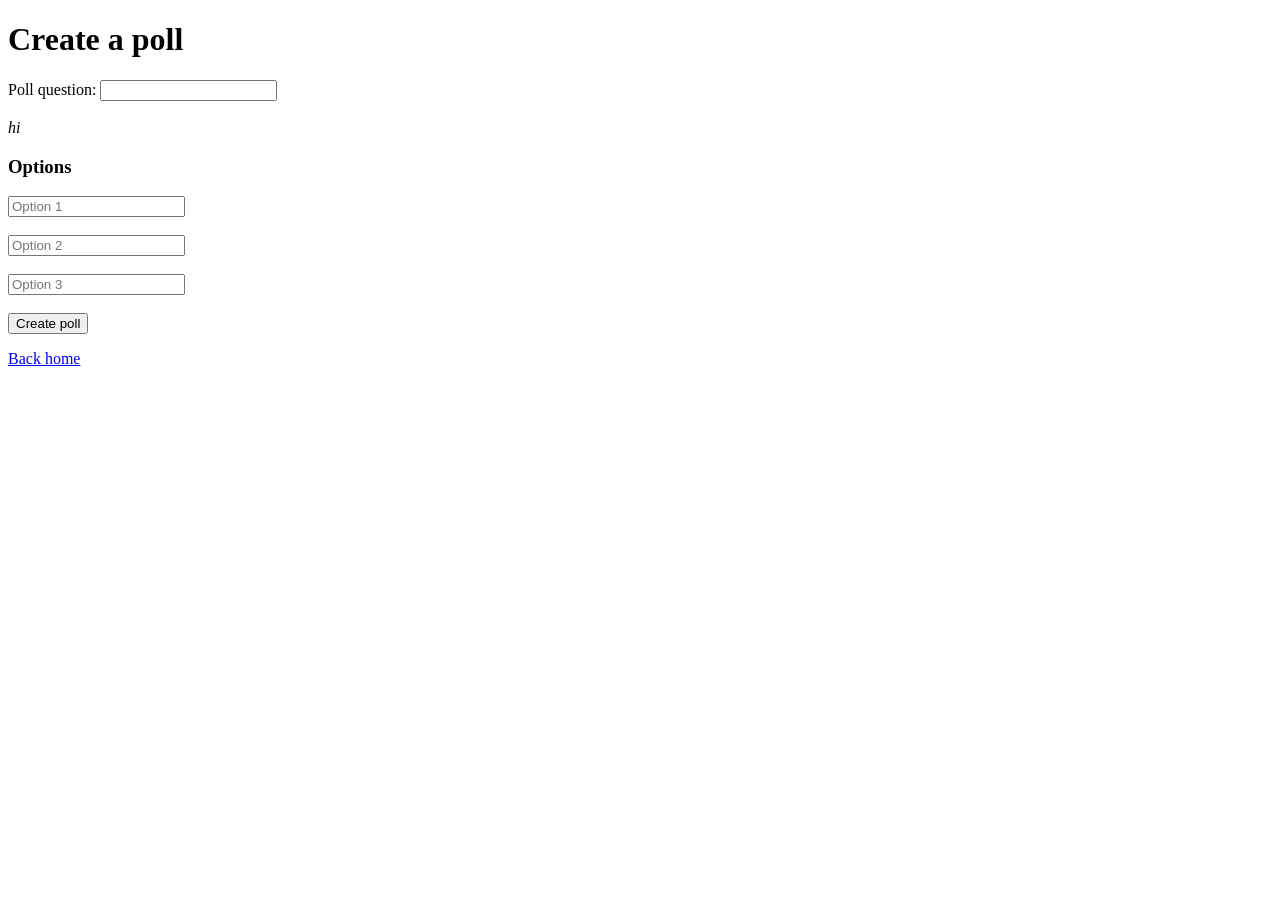
<file: templates/create_poll.html>
<!DOCTYPE html>
<html lang="en">
<head>
    <meta charset ="UTF-8">
    <meta name="viewport" content="width=device-width, initial-scale=1">
    <title>
        POLL MAKE
    </title>
</head>

<body>
    <h1>Create a poll</h1>

    <form method="POST">
        <label for="question">Poll question:</label>
        <input
            type="text"
            id="question"
            name="question"
            required

        >

        
        <br><br>
        <em>hi</em>


        <h3>Options</h3>

        <input type="text" name="options" placeholder="Option 1" required>
        <br><br>

        <input type="text" name="options" placeholder="Option 2" required>
        <br><br>

        <input type="text" name="options" placeholder="Option 3" required>
        <br><br>

        <button type="submit">Create poll</button>
    </form>

    <p><a href="/">Back home</a></p>

    
</body>
</html>
</file>
